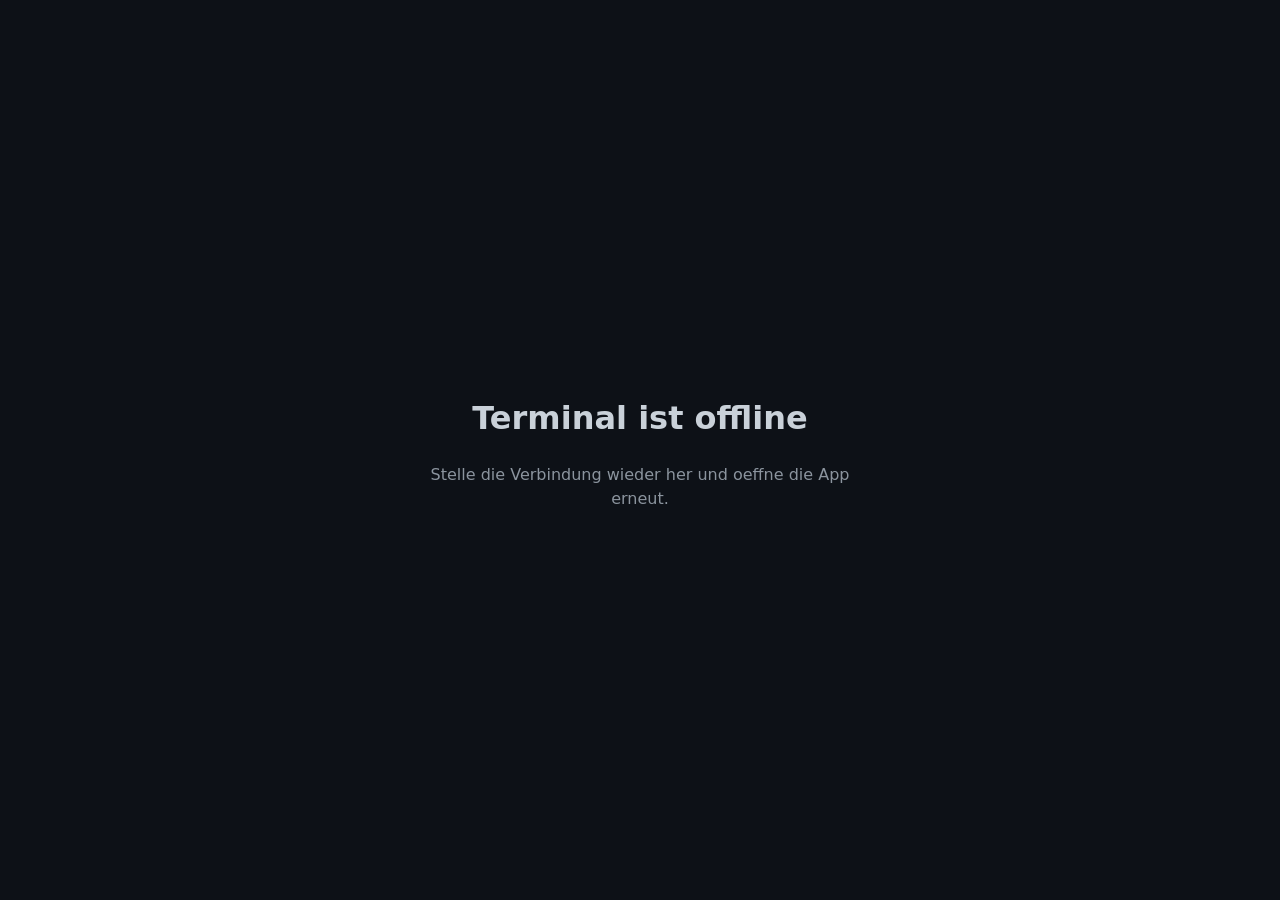
<file: llm_gym/static/terminal-offline.html>
<!doctype html>
<html lang="de">
<head>
  <meta charset="utf-8">
  <meta name="viewport" content="width=device-width, initial-scale=1, viewport-fit=cover">
  <meta name="theme-color" content="#0d1117">
  <title>LLM Gym Terminal · Offline</title>
  <style>
    html, body { height:100%; margin:0; background:#0d1117; color:#c9d1d9; }
    body { display:grid; place-items:center; padding:24px; box-sizing:border-box;
           font:16px/1.5 -apple-system,system-ui,sans-serif; text-align:center; }
    main { max-width:420px; }
    p { color:#8b949e; }
  </style>
</head>
<body>
  <main>
    <h1>Terminal ist offline</h1>
    <p>Stelle die Verbindung wieder her und oeffne die App erneut.</p>
  </main>
</body>
</html>
</file>
